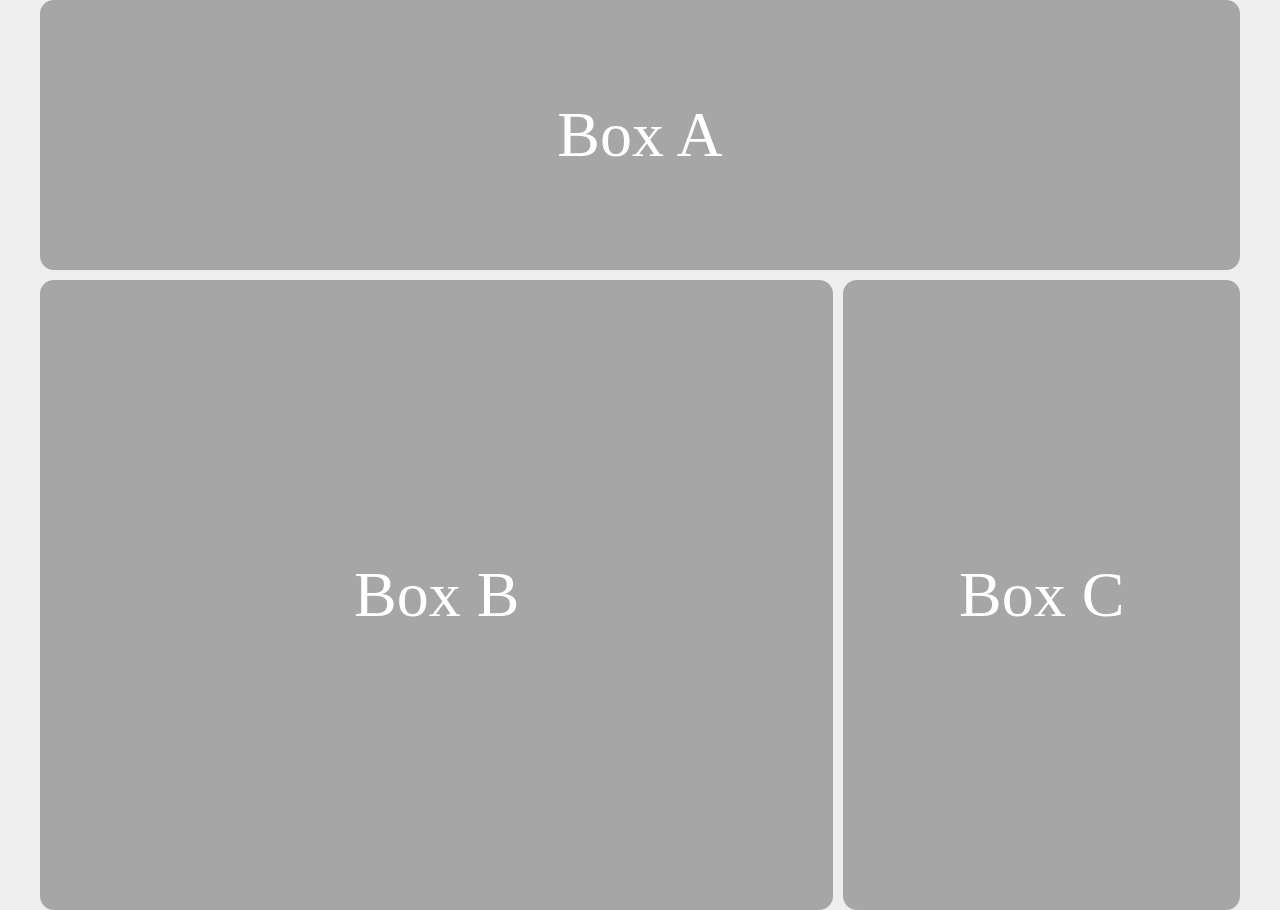
<file: medial-queries1/index.html>
<!DOCTYPE html>
<html lang="en" dir="ltr">
  <head>
    <meta charset="utf-8" />
    <title>Media Queries 1</title>
    <link rel="stylesheet" href="main.css" />
  </head>
  <body>
    <div class="container">
      <div class="a">Box A</div>
      <div class="b">Box B</div>
      <div class="c">Box C</div>
    </div>
  </body>
</html>
</file>
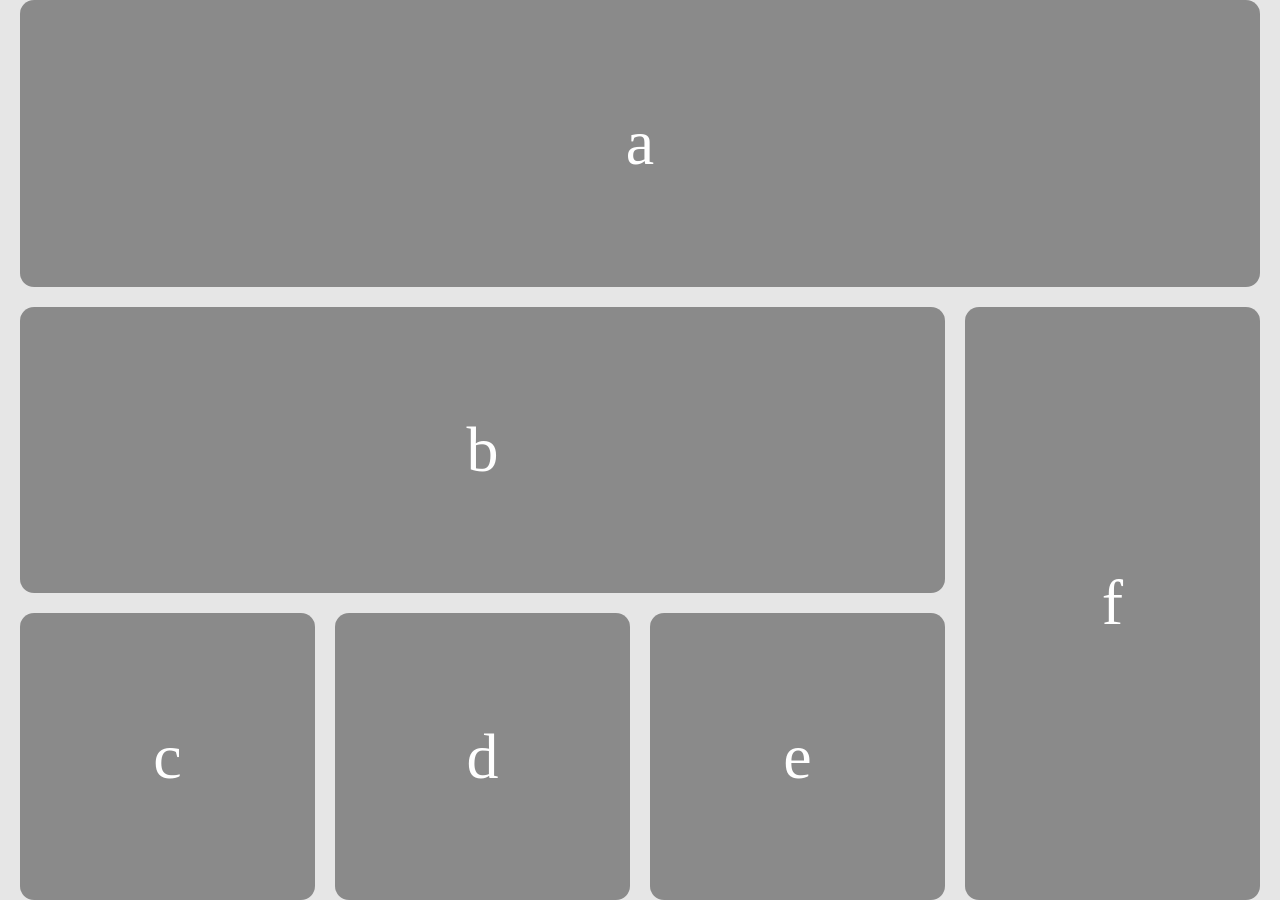
<file: medial-queries2/index.html>
<!DOCTYPE html>
<html lang="en" dir="ltr">
  <head>
    <meta charset="utf-8" />
    <title>Media Queries 2</title>
    <link rel="stylesheet" href="main.css" />
  </head>
  <body>
    <div class="container">
      <div class="a">a</div>
      <div class="b">b</div>
      <div class="c">c</div>
      <div class="d">d</div>
      <div class="e">e</div>
      <div class="f">f</div>
    </div>
  </body>
</html>
</file>
<file: medial-queries1/main.css>
* {
  margin: 0;
  padding: 0;
}
body {
  background: rgb(239, 238, 238);
}

.container {
  height: 100vh;
  margin: 0px 40px;
  display: flex;
  flex-wrap: wrap;
  gap: 10px;
}

.container > * {
  font-size: 4rem;
  display: flex;
  justify-content: center;
  align-items: center;
  background-color: rgba(0, 0, 0, 0.3);
  color: white;
  border-radius: 14px;
}

.a {
  height: 30%;
  flex: 1 1 100%;
}

.b {
  height: 70%;
  flex: 2;
}

.c {
  height: 70%;
  flex: 1;
}

@media screen and (max-width: 575px) {
  .container {
    display: block;
  }
  .container > * {
    margin-bottom: 10px;
  }
  .c {
    height: 30%;
  }
}
</file>
<file: medial-queries2/main.css>
* {
  margin: 0;
  padding: 0;
}

body {
  background: rgb(230, 230, 230);
  height: 100vh;
  padding: 0px 20px;
}

.container {
  display: grid;
  grid-template-columns: repeat(4, 1fr);
  gap: 20px;
  height: 100%;
  width: 100%;
}
.container > * {
  background-color: rgba(0, 0, 0, 0.4);
  border-radius: 14px;
  display: flex;
  justify-content: center;
  align-items: center;
  font-size: 4rem;
  color: white;
}

.a {
  grid-column: 1/5;
}
.b {
  grid-column: 1/4;
}
.f {
  grid-column: 4;
  grid-row: 2/4;
}

@media screen and (max-width: 575px) {
  .container {
    grid-template-columns: repeat(3, 1fr);
  }
  .a {
    grid-column: 1/4;
  }
  .b {
    grid-column: 1/4;
  }
  .f {
    grid-row: 4/5;
    grid-column: 1/4;
  }
}
</file>
